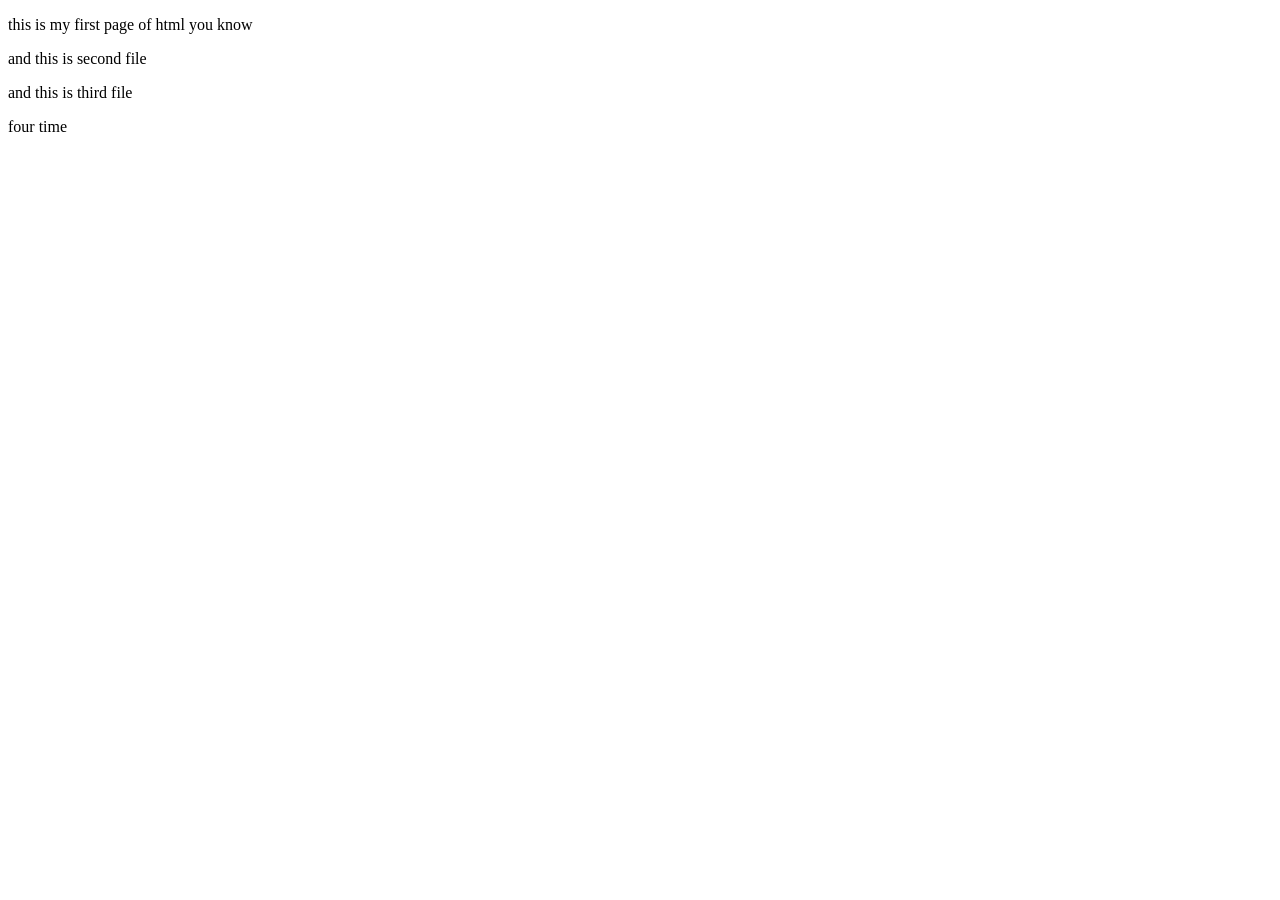
<file: CBDMS/test.html>
<!DOCTYPE html>
<html lang="en">

<head>
    <meta charset="UTF-8">
    <meta name="viewport" content="width=device-width, initial-scale=1.0">
    <title>Document</title>
</head>

<body>
    <p>this is my first page of html you know</p>
    <p>and this is second file</p>
    <p>and this is third file</p>
    <p>four time </p>
</body>

</html>
</file>
